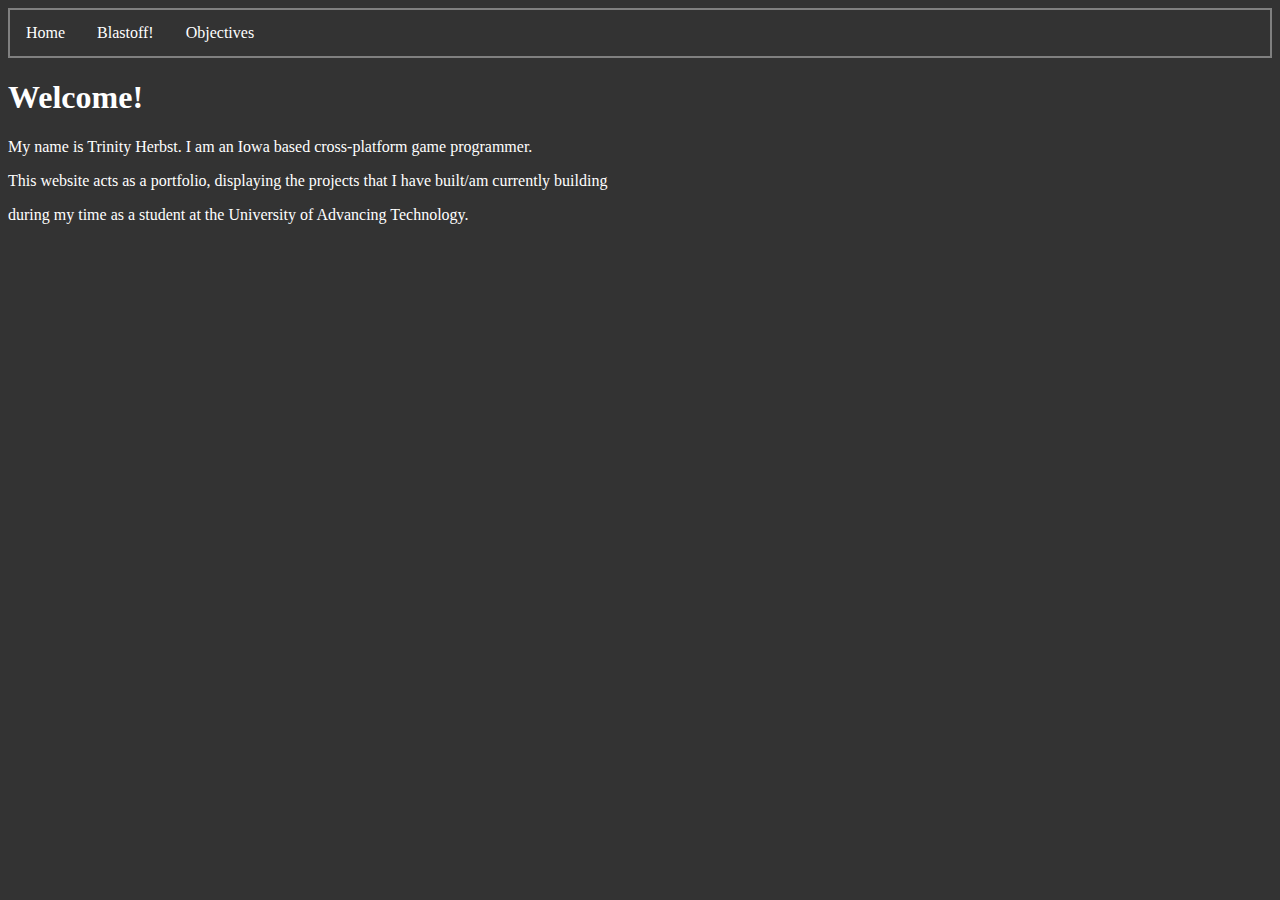
<file: index.html>
<!DOCTYPE html>

<head>
    <title>Trinity Herbst</title>
    <link rel="stylesheet" href='webpresence.css'/>

</head>


<body>

    <nav>
        <ul>
            <li><a href="index.html">Home</a></li>
            <li><a href="blastoff.html">Blastoff!</a></li>
            <li><a href="objectives.html">Objectives</a></li> 
        </ul>

    </nav>

    <div id="about">
        <h1>Welcome!</h1>

        <p>My name is Trinity Herbst. I am an Iowa based cross-platform game programmer.</p>
        <p>This website acts as a portfolio, displaying the projects that I have built/am currently building</p>
        <p>during my time as a student at the University of Advancing Technology.</p>
    </div>

</body>

</html>
</file>
<file: webpresence.css>
body {
    background-color: #333;
    color: white;
}

ul {
    list-style-type: none;
    margin: 0;
    padding: 0;
    overflow: hidden;
    background-color: #333;
    border: 2px solid gray;
}

li {
    float: left;
}

li a {
    display: block;
    color:white;
    padding: 8px;
    text-align: center;
    padding: 14px 16px;
    text-decoration: none;
}

li a:hover {
    color: greenyellow;
}

#degObjBanner {
    margin: auto;
    width: 700px;
    height: 100px;
    text-align:left;
    margin-top: 5%;
}

#degObjBanner h1 {
    top: 100px;
}

#degObj {
    width: 80%;
    margin: auto;
    text-align: center;
}

#degObj li {
    margin: 10px 0;
}
</file>
